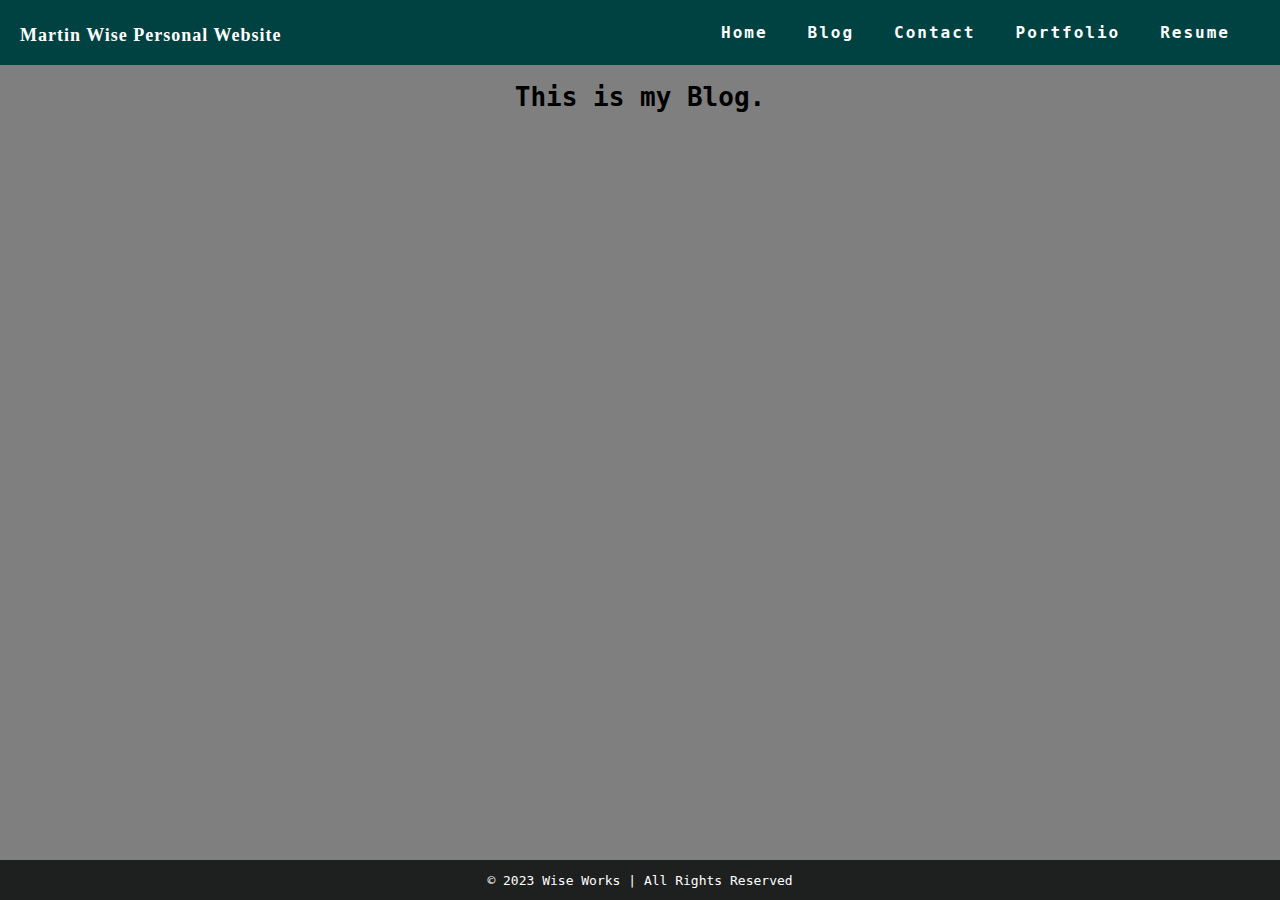
<file: blog.html>
<!DOCTYPE html>
<html>
    <head>
        <title>Wise Blog</title>
        <link rel="stylesheet" href="styles.css" />
    </head>
    <body>
        <nav class="navbar">
            <h1 class="logo"> <a href="index.html">Martin Wise Personal Website</a> </h1>
            <ul class="nav-list">
                <li><a href="index.html">Home</a></li>
                <li><a href="blog.html">Blog</a></li>
                <li><a href="contact.html">Contact</a></li>
                <li><a href="portfolio.html">Portfolio</a></li>
                <li><a href="resume.html">Resume</a></li>
            </ul>
        </nav>
        <main>
            <h1 class="blog-title">This is my Blog.</h1>
            <div class="blog">
                <div class="blog-image"></div>
                <div class="blog-text">
                <p></p>
                </div>
            </div>
        </main>
        <footer class="footer">© 2023 Wise Works | All Rights Reserved</footer>
    </body>
</html>
</file>
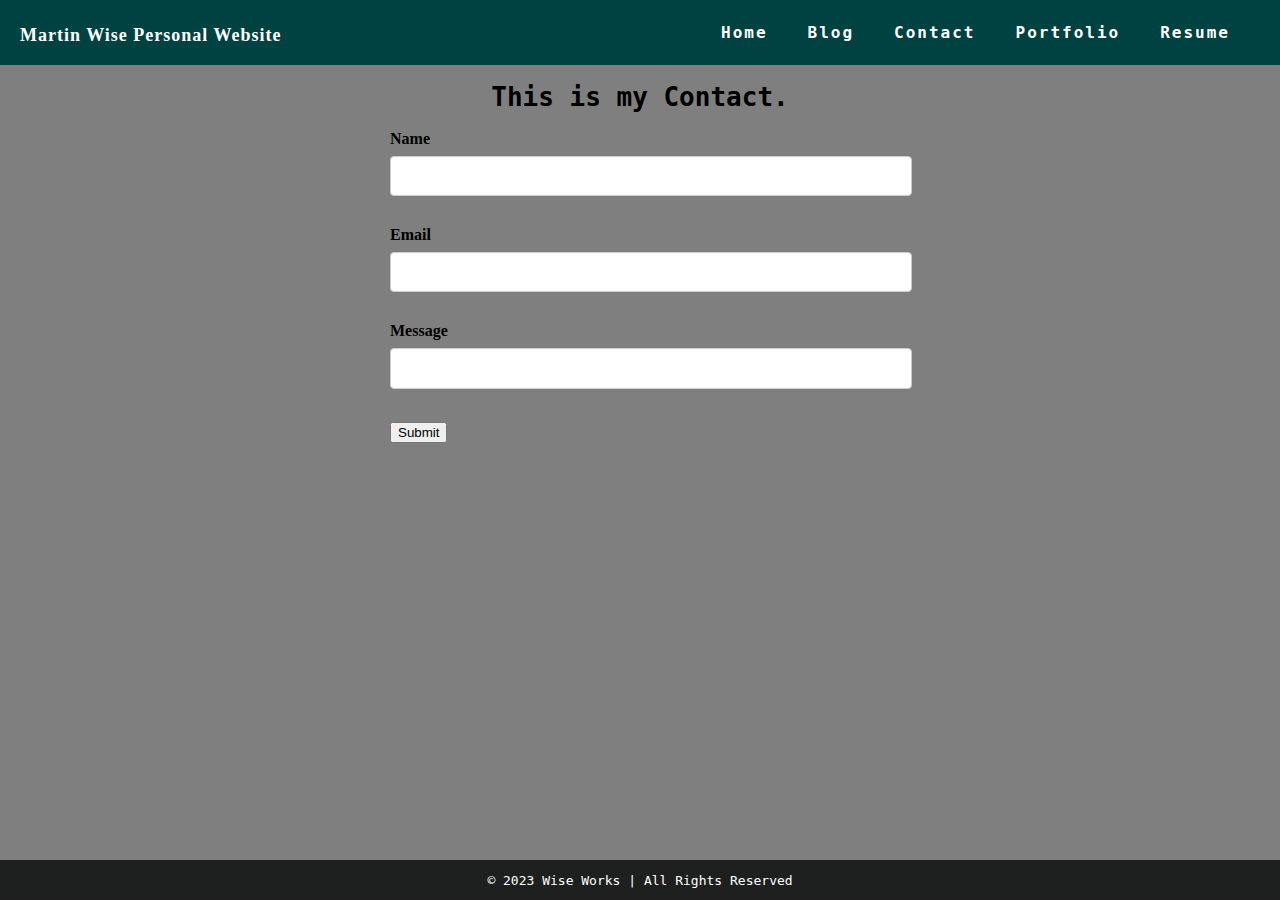
<file: contact.html>
<!DOCTYPE html>
<html>
    <head>
        <title>Wise Contact</title>
        <link rel="stylesheet" href="styles.css" />
    </head>
    <body>
        <nav class="navbar">
            <h1 class="logo"> <a href="index.html">Martin Wise Personal Website</a> </h1>
            <ul class="nav-list">
                <li><a href="index.html">Home</a></li>
                <li><a href="blog.html">Blog</a></li>
                <li><a href="contact.html">Contact</a></li>
                <li><a href="portfolio.html">Portfolio</a></li>
                <li><a href="resume.html">Resume</a></li>
            </ul>
        </nav>
        <main>
            <h1 class="contact-title">This is my Contact.</h1>
            <div class="contact">
                <form id="contact-form">
                    <label for="name"><strong>Name</strong> </label>
                    <input type="text" id="name" required>
                    <br><br>
                    <label for="email"><strong>Email</strong></label>
                    <input type="email" id="email" required>
                    <br><br>
                    <label for="message"><strong>Message</strong></label>
                    <textarea name="message" id="message" cols="30" rows="1"></textarea required>
                    <br><br>
                    <input type="submit">

                </form>
            </div>
            <br><br> 
        </main>
        <footer class="footer">© 2023 Wise Works | All Rights Reserved</footer>
    </body>
</html>
</file>
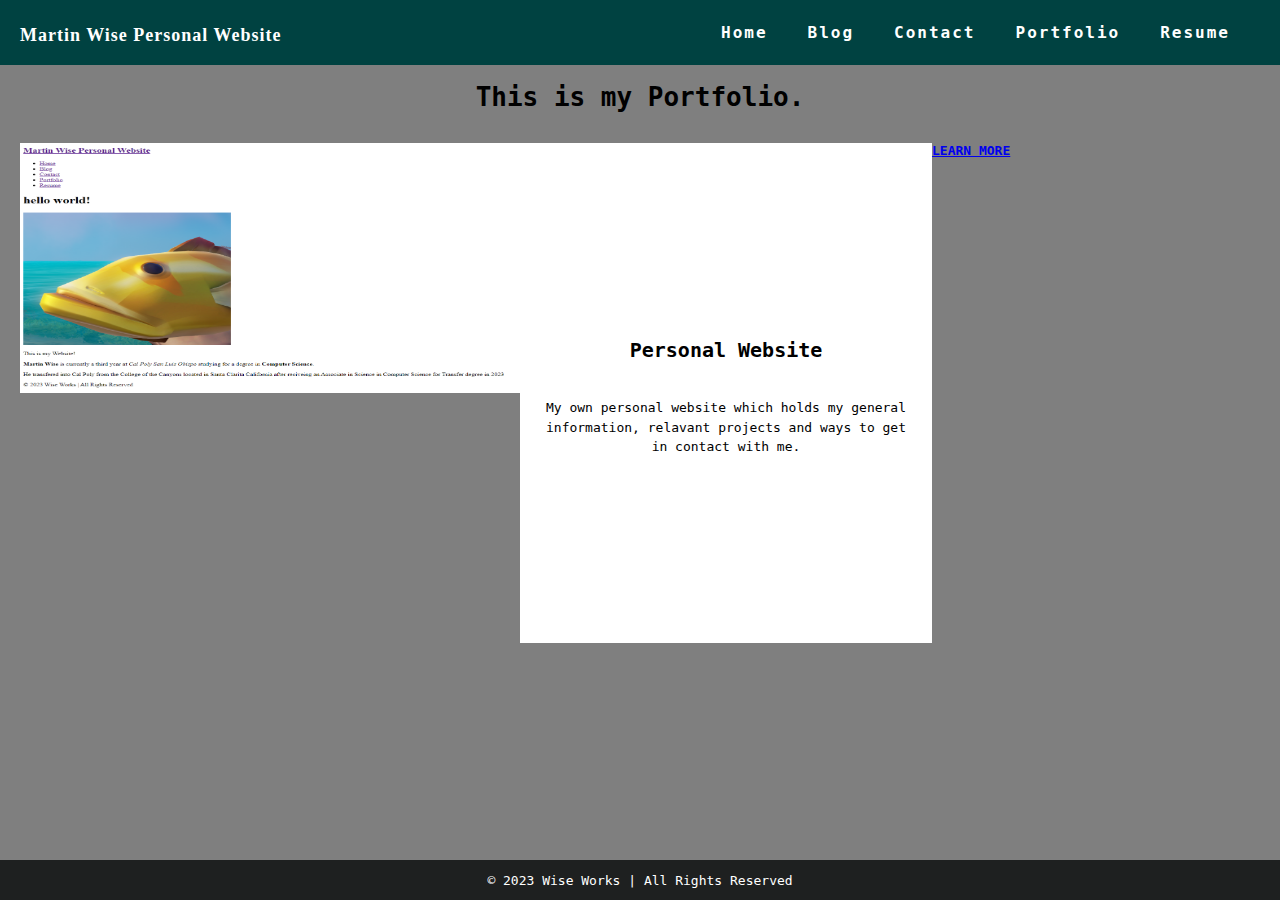
<file: portfolio.html>
<!DOCTYPE html>
<html>
    <head>
        <title>Wise Portfolio</title>
        <link rel="stylesheet" href="styles.css" />
    </head>
    <body>
        <nav class="navbar">
            <h1 class="logo"> <a href="index.html">Martin Wise Personal Website</a> </h1>
            <ul class="nav-list">
                <li><a href="index.html">Home</a></li>
                <li><a href="blog.html">Blog</a></li>
                <li><a href="contact.html">Contact</a></li>
                <li><a href="portfolio.html">Portfolio</a></li>
                <li><a href="resume.html">Resume</a></li>
            </ul>
        </nav>
        <main>
            <h1 class="portfolio-title">This is my Portfolio.</h1>
            <div class="project">
                <a href="index.html"> <img src="HomePage.png" alt="screenshot of the home page of my website" width="500" height="250"></a>
                <div class="project-details">
                    <p class="project-name"><strong>Personal Website</strong></p>
                    <p class="project-description">My own personal website which holds my general information, relavant projects and ways to get in contact with me. </p>
                </div>
                <a href="index.html"><strong>LEARN MORE</strong></a>
            </div>             
        </main>
        <footer class="footer">© 2023 Wise Works | All Rights Reserved</footer>
    </body>
</html>
</file>
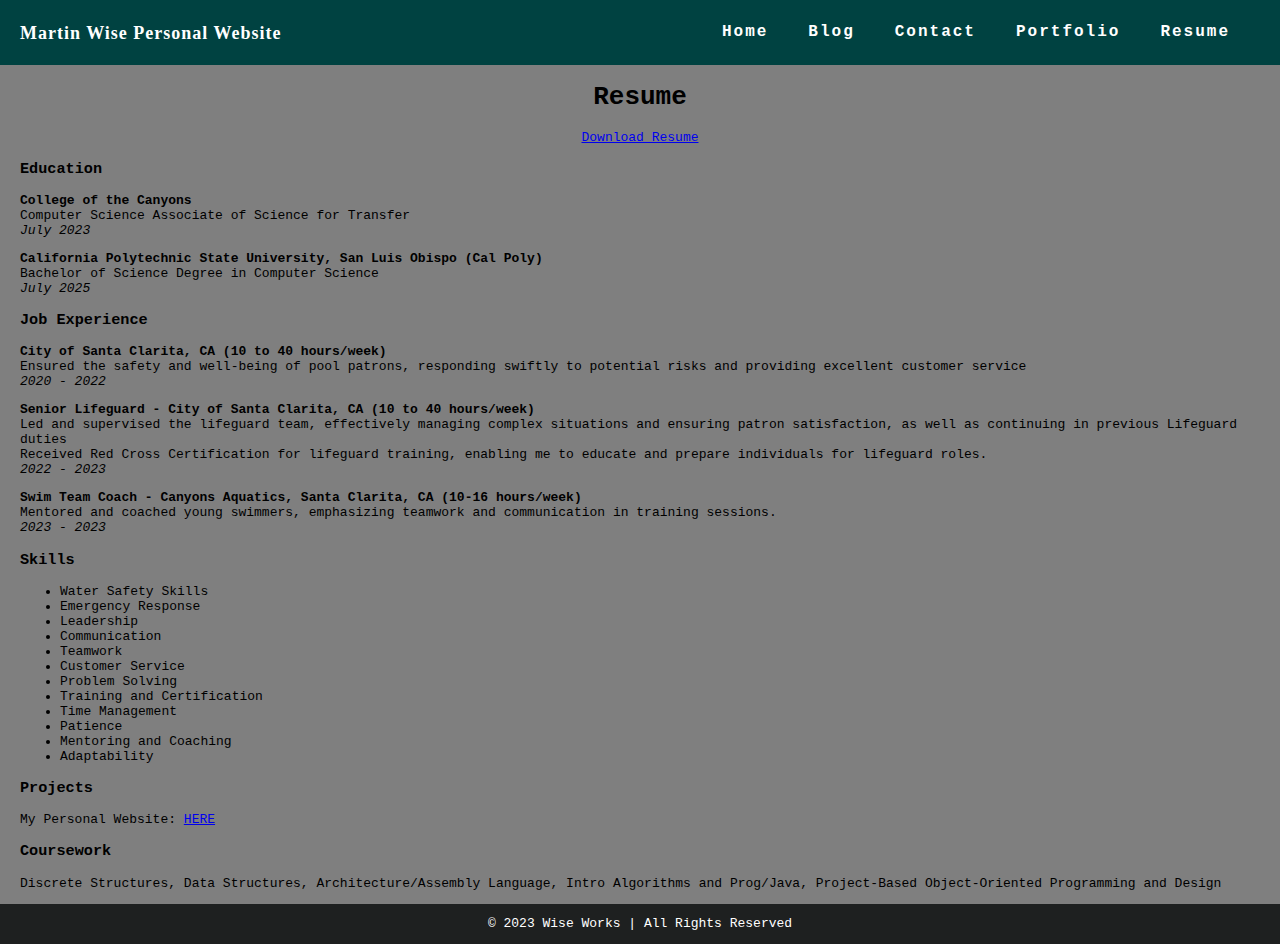
<file: resume.html>
<!DOCTYPE html>
<html>
    <head>
        <title>Wise Resume</title>
        <link rel="stylesheet" href="styles.css" />
    </head>
    <body>
        <nav class="navbar">
            <h1 class="logo"> <a href="index.html">Martin Wise Personal Website</a> </h1>
            <ul class="nav-list">
                <li><a href="index.html">Home</a></li>
                <li><a href="blog.html">Blog</a></li>
                <li><a href="contact.html">Contact</a></li>
                <li><a href="portfolio.html">Portfolio</a></li>
                <li><a href="resume.html">Resume</a></li>
            </ul>
        </nav>
        <main>
            <h1 class="resume-title">Resume</h1>
            <a href="Martin Wise Resume.docx" download>Download Resume</a>
        
            <div class="resume">

                <section class="section">
                    <h3 class="education-title"> Education </h3>
                    <p class="education-info">
                        <p><strong>College of the Canyons</strong><br>
                            Computer Science Associate of Science for Transfer<br>
                            <em>July 2023</em><br></p>
                        
                        <p><strong>California Polytechnic State University, San Luis Obispo (Cal Poly)</strong><br>
                        Bachelor of Science Degree in Computer Science<br>
                        <em>July 2025</em><br></p>
                       
                        </p>
                </section>
                <section class="section">
                    <h3 class="experience-title"> Job Experience </h3>
                    <body>
                        <p><strong>City of Santa Clarita, CA (10 to 40 hours/week)</strong> <br> Ensured the safety and well-being of pool patrons, 
                            responding swiftly to potential risks and providing excellent customer service<br><em>2020 - 2022</em></p>
                        <p><strong>Senior Lifeguard - City of Santa Clarita, CA (10 to 40 hours/week)</strong> <br>Led and supervised the lifeguard team,
                             effectively managing complex situations and ensuring patron satisfaction, as well as continuing in previous Lifeguard duties<br>Received Red Cross Certification for lifeguard training, enabling me to educate and prepare individuals for lifeguard roles.
                             <br><em>2022 - 2023</em></p>
                             <p><strong>Swim Team Coach - Canyons Aquatics, Santa Clarita, CA (10-16 hours/week)</strong> <br> 
                                Mentored and coached young swimmers, emphasizing teamwork and communication in training sessions.<br><em>2023 - 2023</em></p>
                        
                    </body>
                </section>
                <section class="section">
                    <h3 class="skills-title"> Skills </h3>
                    <ul>
                        <li>Water Safety Skills</li>
                        <li>Emergency Response</li>
                        <li>Leadership</li>
                        <li>Communication</li>
                        <li>Teamwork</li>
                        <li>Customer Service</li>
                        <li>Problem Solving</li>
                        <li>Training and Certification</li>
                        <li>Time Management</li>
                        <li>Patience</li>
                        <li>Mentoring and Coaching</li>
                        <li>Adaptability</li>
                    </ul>
                </section>
                <section class="section">
                    <h3 class="projects-title"> Projects </h3>
                    <p> My Personal Website: <a href="index.html">HERE</a>  </p>
                </section>
                <section class="section">
                    <h3 class="coursework-title"> Coursework </h3>
                    <p>Discrete Structures, Data Structures, Architecture/Assembly Language, Intro Algorithms and Prog/Java, Project-Based Object-Oriented Programming and Design</p>
                </section>
                
                </div>
            </div>
        </main>
        <footer class="footer">© 2023 Wise Works | All Rights Reserved</footer>
    </body>
</html>
</file>
<file: styles.css>
:root {
  /* variables */
  --cg-black: rgb(30, 32, 32);
  --cg-blue: rgb(36, 94, 255);
  --cg-grey: #7f7f7f;
  --cg-white: rgb(255, 255, 255);
}

html {
  height: 100%;
}

body {
  background: var(--cg-grey);
  position: relative;
  min-height: 100vh;
  padding: 0;
  margin: 0;
  font-family: monospace;
}

/* CSS for navigation */

.navbar {
  position: -webkit-sticky;
  position: sticky;
  top: 0;
  width: 100%;
  height: 7%;
  z-index: 10;

  display: flex;
  justify-content: space-between;
  align-items: center;
  text-align: center;

  background-color: #004241;
  color: var(--cg-white);
  padding: 0px 0px;

  /* Debug border */
  /* border: solid red; */
}

.nav-list {
  display: flex;
  flex-direction: row;
  position: relative;
  right: 30px;
  list-style: none;

  /* Debug border */
  /* border: solid blue; */
}

.navbar a {
  color: var(--cg-white);
  font-weight: bold;
  margin: 0 20px;
  text-decoration: none;
  letter-spacing: 2px;
  font-size: large;
  font-family: monospace;  
}

.navbar a:hover {
  color: #f0f2f5;
  border-radius: 10% / 50%;
  background-color: #000000;
}


.navbar a:active {
  color: var(--cg-blue);
}

.logo a {
  font-family: Georgia;
  letter-spacing: 1px;
}

.logo a:hover {
  text-decoration: None;
}

main {
  padding: 0 20px 40px 20px;
  display: flex;
  flex-direction: column;
  justify-content: center;
  align-items: center;
}

.page-title {
  display: flex;
  justify-content: center;
  font-size: 40px;
  font-family: Georgia;
}

/* CSS for portfolio grid */

.project {
  display: flex;
  flex-direction: row;
  max-width: 100%;
  margin: 1em 0 2em 0;

  /* Debug border */
  /* border: 2px solid blue; */
}

.item-link {
  width: 70%;

  /* Debug border */
  /* border: 2px solid red; */
}

.project-image {
  object-fit: cover;
  width: 100%;
  height: 500px;
  flex-basis: 50px;
  flex-grow: 2;

  /* Debug border */
  /* border: 2px solid black; */
}

.project-details {
  display: flex;
  background-color: var(--cg-white);
  width: 30%;
  height: 500px;
  flex-shrink: 1;
  padding: 0 20px;
  margin: 0px;
  line-height: 1.5;
  overflow: scroll;

  flex-direction: column;
  text-align: center;
  justify-content: center;

  /* Debug border */
  /* border: 2px solid green; */
}

.project-details a {
  color: var(--cg-black);
  text-decoration: none;
  font-weight: bold;
  letter-spacing: 1px;
}

.project-details a:hover {
  color: var(--cg-blue);
  text-decoration: underline;
}

.project-details {
  font-weight: lighter;
}

.project-name {
  font-weight: bold;
  font-size: 20px;
}

/* CSS for home page */

.about {
  display: flex;
  align-items: center;
  justify-content: space-between;
  padding: 20px;
  background-color: #f8f8f8;
  border: 1px solid #ccc;
  border-radius: 5px;
  /* box-shadow: 0 0 10px rgba(0, 0, 0, 0.1); */
}

.about-image img {
  max-width: 300px;
  border-radius: 3px;
  /* box-shadow: 0 0 10px rgba(0, 0, 0, 0.2); */
}

.about-text {
  flex: 1;
  margin-left: 20px;
}

.about-text h2 {
  font-size: 24px;
  margin-bottom: 10px;
}

.about-text p {
  font-size: 16px;
  line-height: 1.5;
}

/* CSS for resume page */

.button {
  background-color: var(--cg-black);
  border: none;
  color: var(--cg-white);

  font-family: monospace;

  padding: 5px 7px;
  text-align: center;

  border-radius: 2px;
}

.button:hover {
  background-color: var(--cg-blue);
}

.resume h2 {
  font-family: Georgia;
}

/* CSS for contact form */

label {
  display: block;
  margin-bottom: 8px;
  font-family: Georgia;
  font-weight: bold;
}

input[type="text"],
input[type="email"],
textarea {
  width: 100%;
  padding: 10px;
  margin-bottom: 15px;
  border: 1px solid #ccc;
  border-radius: 4px;
  font-size: 16px;
  resize: none;
}

/* Add some spacing to the form */
form {
  width: 500px;
  margin: 0 auto;
}

/* CSS for footer */

.footer {
  display: flex;
  justify-content: center;
  align-items: center;
  background-color: var(--cg-black);
  color: var(--cg-white);
  position: absolute;
  bottom: 0;
  width: 100%;
  height: 2.5rem;
}
</file>
